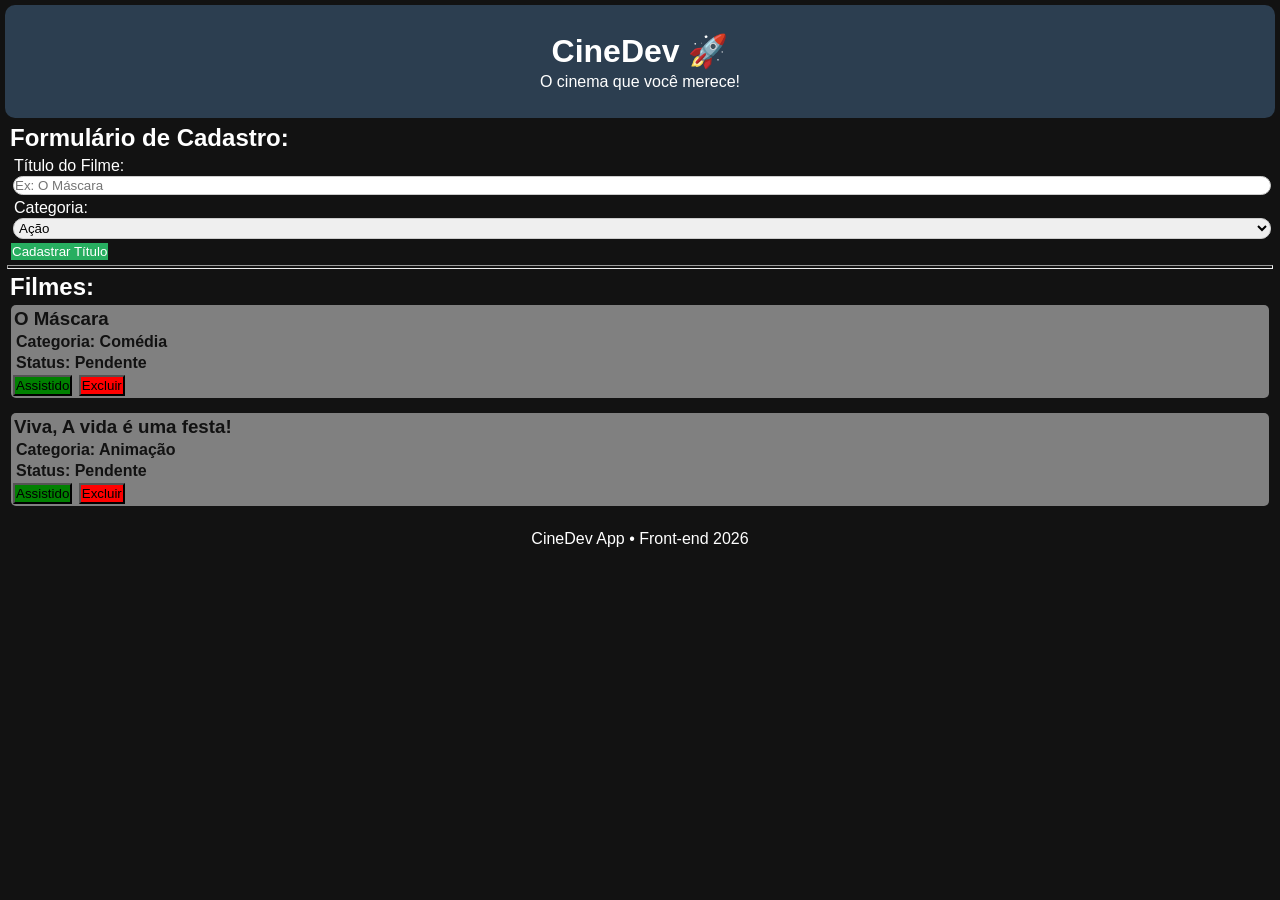
<file: index.html>
<!DOCTYPE html>
<html lang="pt-BR">
<head>
  <link rel="stylesheet" href="style.css">
  <meta charset="UTF-8">
  <meta name="viewport" content="width=device-width, initial-scale=1.0">
  <title>CineDev - Meu catálogo de filmes e séries</title>
</head>

<body>

  <header>
    <h1>CineDev 🚀</h1>
    <p>O cinema que você merece!</p>
  </header>

  <main>
    <section>
      <h2>Formulário de Cadastro:</h2>
      
      <form id="form-tarefa">
        <div>
          <label for="titulo">Título do Filme:</label>
          <input type="text" id="titulo" placeholder="Ex: O Máscara">
        </div>

        <div class="div2">
          <label for="categoria">Categoria:</label>
          <select id="categoria">
            <option value="HTML">Ação</option>
            <option value="CSS">Comédia</option>
            <option value="JavaScript">Anime</option>
          </select>
        </div>

        <button type="submit">Cadastrar Título</button>
      </form>
    </section>

    <hr>

    <section>
      <h2>Filmes:</h2>
      
      <div id="lista-tarefas">
        
        <article>
          <h3>O Máscara</h3>
          <p><strong>Categoria: Comédia</strong></p>
          <p><strong>Status: Pendente</strong></p>
          <button type="button" class="watched">Assistido</button>
          <button type="button" class="excluir">Excluir</button>
        </article>

        <article>
          <h3>Viva, A vida é uma festa!</h3>
          <p><strong>Categoria: Animação</strong></p>
          <p><strong>Status: Pendente</strong></p>
          <button type="button" class="watched">Assistido</button>
          <button type="button" class="excluir">Excluir</button>
        </article>

      </div>
    </section>
  </main>

  <footer>
    <p>CineDev App • Front-end 2026</p>
  </footer>
</body>
</html>
</file>
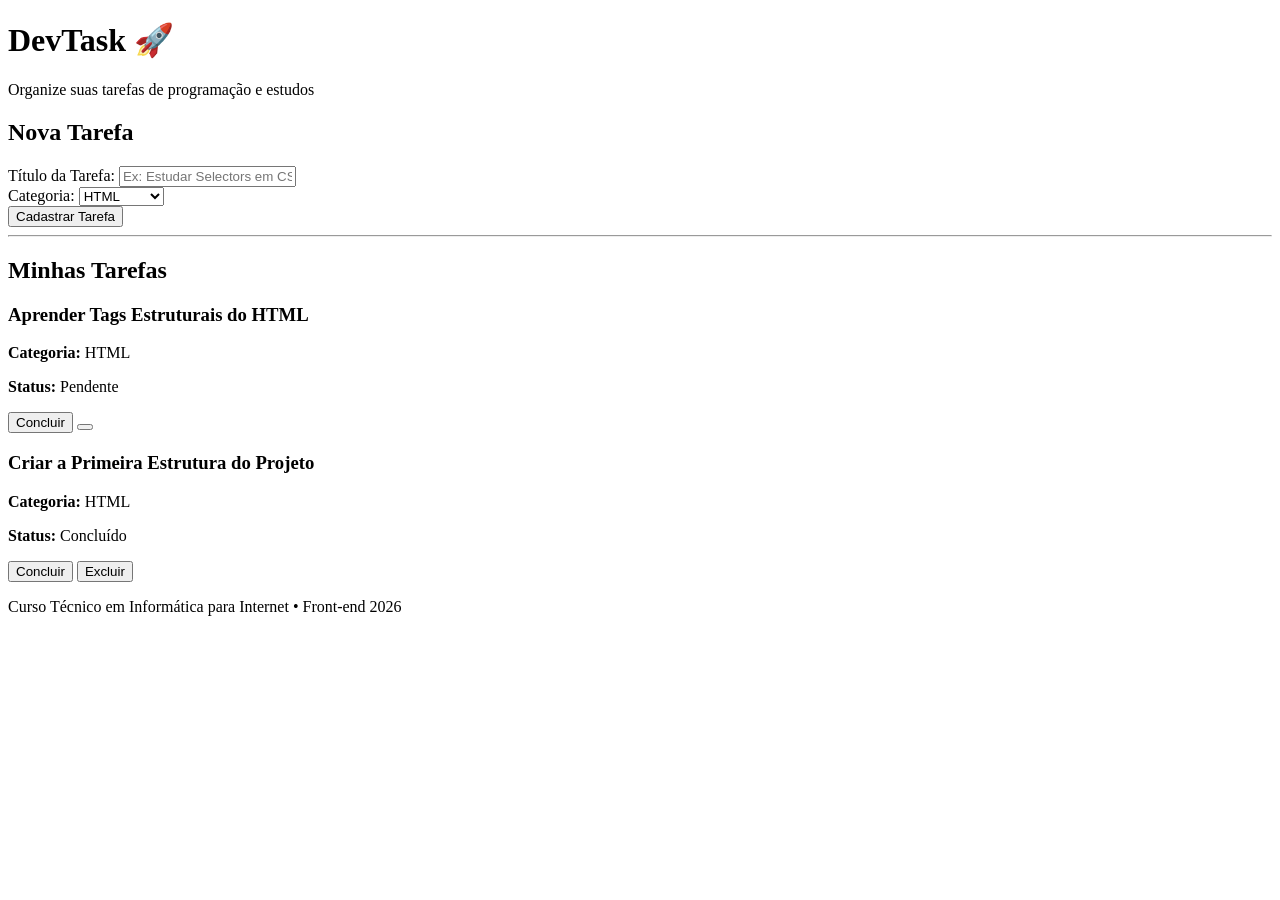
<file: correção-erros1.html>
<!DOCTYPE html>
<html lang="pt-BR">
<head>
  <meta charset="UTF-8">
  <meta name="viewport" content="width=device-width, initial-scale=1.0">
  <!-- 1 Fechando title com head-->
  <title>DevTask - Meu Painel de Estudos</title>
<body>
    <!-- 2 header escrito errado-->
  <header>
    <!-- 3 Não fechou o comentário-->
<!-- 4 Faltou fechar a TAG </h1> e foi corrigida-->
    <h1>DevTask 🚀</h1>
    <p>Organize suas tarefas de programação e estudos</p>
  </header>

  <main>
    <section>
      <h2>Nova Tarefa</h2>
      
      <from id="form-tarefa">
        <div>
          <label for="titulo">Título da Tarefa:</label>
          <!-- 5 Faltou as aspas na palavra título-->
          <input type="text" id="titulo" placeholder="Ex: Estudar Selectors em CSS">
        </div>

        <div>
            <!-- tem um R a mais no for-->
          <label for="categoria">Categoria:</label>
          <select id="categoria">
            <option value="HTML">HTML</option>
            <!-- 6 Fala o I no options-->
            <option value="CSS">CSS</option>
                <!-- 7 Falta fechar o option-->
            <option value="JavaScript">JavaScript</option>
          </select>
        </div>
        
        <!-- 8 Button escrito com O ao invés de U-->
        <button type="submit">Cadastrar Tarefa</button>
      </form>
    </section>

    <hr>

    <section>
      <h2>Minhas Tarefas</h2>
      
      <div id="lista-tarefas">
        
        <article>
          <h3>Aprender Tags Estruturais do HTML</h3>
          <p><strong>Categoria:</strong> HTML</p>
          <p><strong>Status:</strong> Pendente</p>
          <button type="button">Concluir</button>
          <!-- 9 Falta o texto no botão "excluir"-->
          <button type="button"></button>
        </article>

        <!--10 Faltou abrir a tag article -->
        <article>
          <h3>Criar a Primeira Estrutura do Projeto</h3>
          <p><strong>Categoria:</strong> HTML</p>
          <p><strong>Status:</strong> Concluído</p>
          <button type="button">Concluir</button>
          <button type="button">Excluir</button>
        </article>

      </div>
    </section>
  </main>

  <footer>
    <p>Curso Técnico em Informática para Internet • Front-end 2026</p>
    <!-- 11 Fechando a tag footer com header-->
  </footer>
  <!-- 12 Sem fechamento da tag body-->
  </body>
</html>
</file>
<file: style.css>
* {
  margin: 1px;
  padding: 1px;
  box-sizing: border-box;
}

body {
  background-color: #121212;
  color: white;
  font-family: 'Segoe UI', sans-serif;
}
header {
  text-align: center;
  background-color: #2c3e50;
  color: #ffffff;
  padding: 25px;
  border-radius: 10px;
}

form div{
  width: 100%;
}


input[type="text"], select {
  width: 100%;
  padding: 10;
  border: 1px solid #cccccc;
  border-radius: 10px;
}

button[type="submit"] {
  background-color: #27ae60;
  color: white;
  border: none;
  cursor: pointer;
}
.watched{
  background-color: green;
}
.excluir{
  background-color: red;
}

article {
  background-color: grey;
  color: #121212;
  margin-bottom: 15px;
  border:#2c3e50;
  border-radius: 5px;
}
footer {
  text-align: center;
  color: white;
}
</file>
